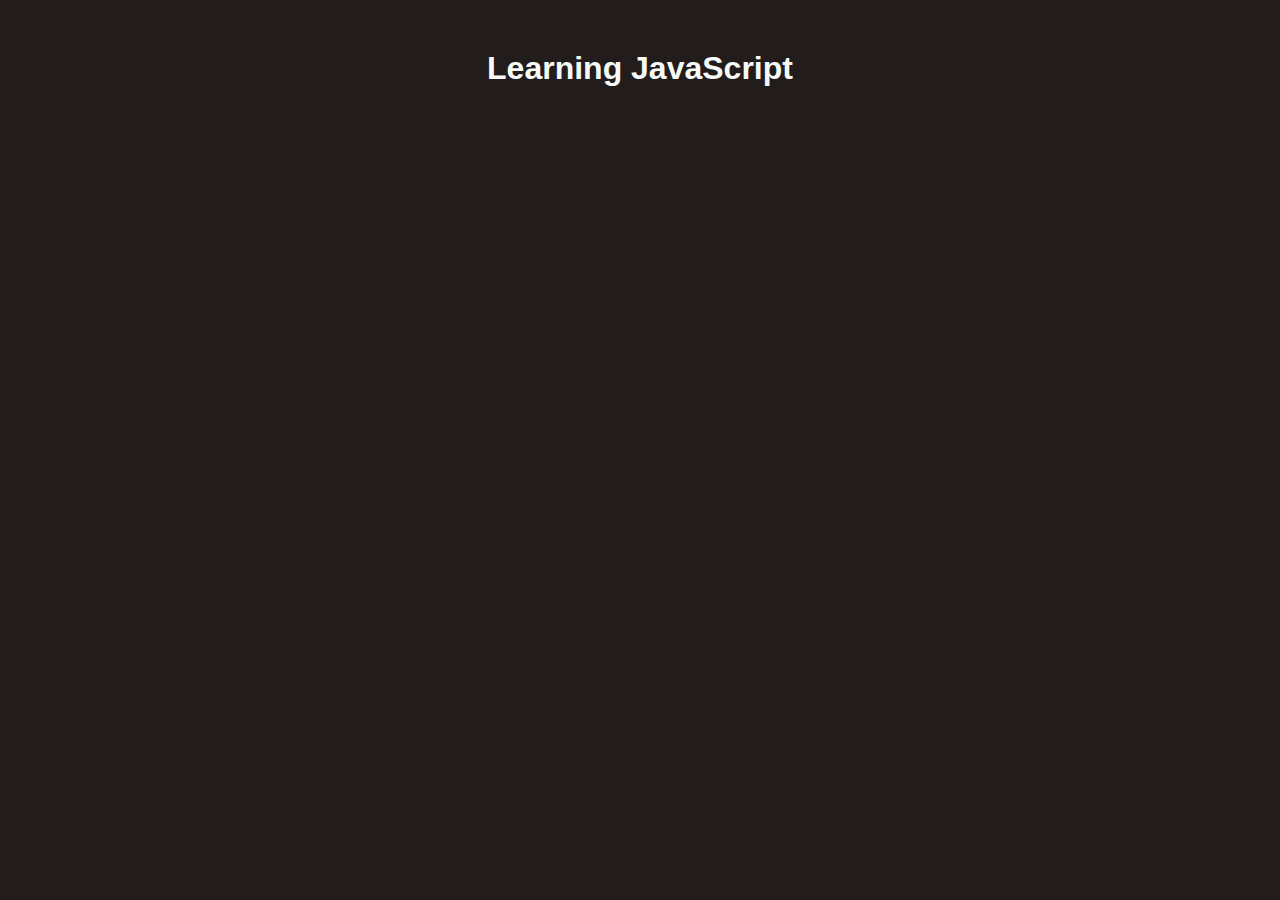
<file: Chapter 02/index.html>
<!DOCTYPE html>
<html lang="en">
<head>
    <meta charset="UTF-8">
    <meta name="viewport" content="width=device-width, initial-scale=1.0">
    <title>JS Learning</title>
</head>
<style>
    body {
        font-family: Arial, sans-serif;
        margin: 0;
        padding: 0;
        text-align: center;
        background-color: #221c1c;
    }
    h1 {
        color: #f5faf7;
        margin-top: 50px;
        text-align: center;
    }
</style>
<body>
    <h1>Learning JavaScript</h1>
</body>
<script src="10_alert_prompt.js"></script>
</html>
</file>
